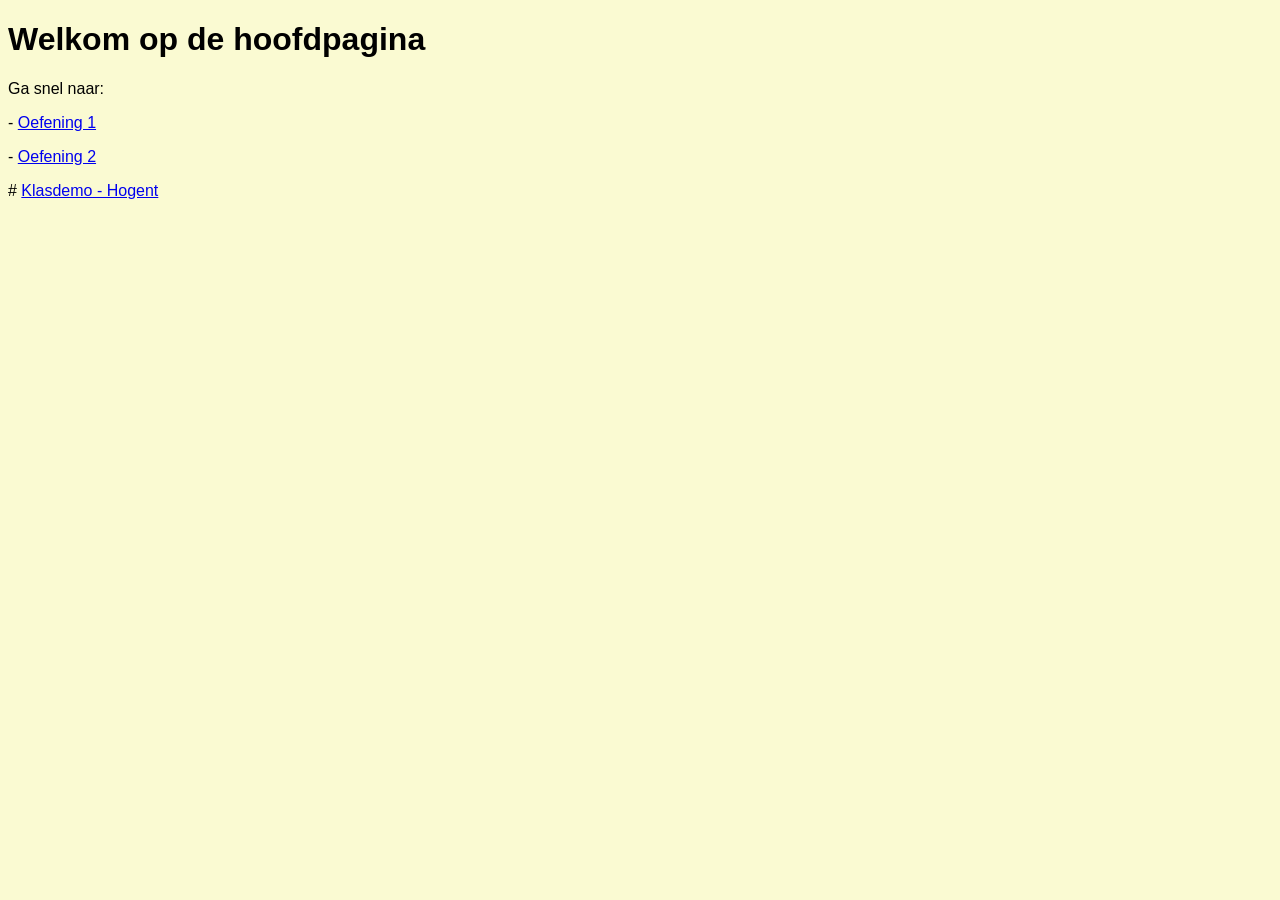
<file: index.html>
<!DOCTYPE html>
<html lang="nl">
<head>
    <meta charset="UTF-8">
    <meta name="viewport" content="width=device-width, initial-scale=1.0">
    <title>Hoofdpagina</title>
    <link rel="stylesheet" href="H1/Oefeningen/oefening2/css/styles.css">
</head>
<body>
    <h1>Welkom op de hoofdpagina</h1>
    <p>Ga snel naar:</p>
    <p>- <a href="/H1/Oefeningen/oefening1/">Oefening 1</a></p>
    <p>- <a href="/H1/Oefeningen/oefening2/">Oefening 2</a></p>
    <p># <a href="/H1/Oefeningen/voorbeeld-hogent/">Klasdemo - Hogent</a></p>
</body>
</html>
</file>
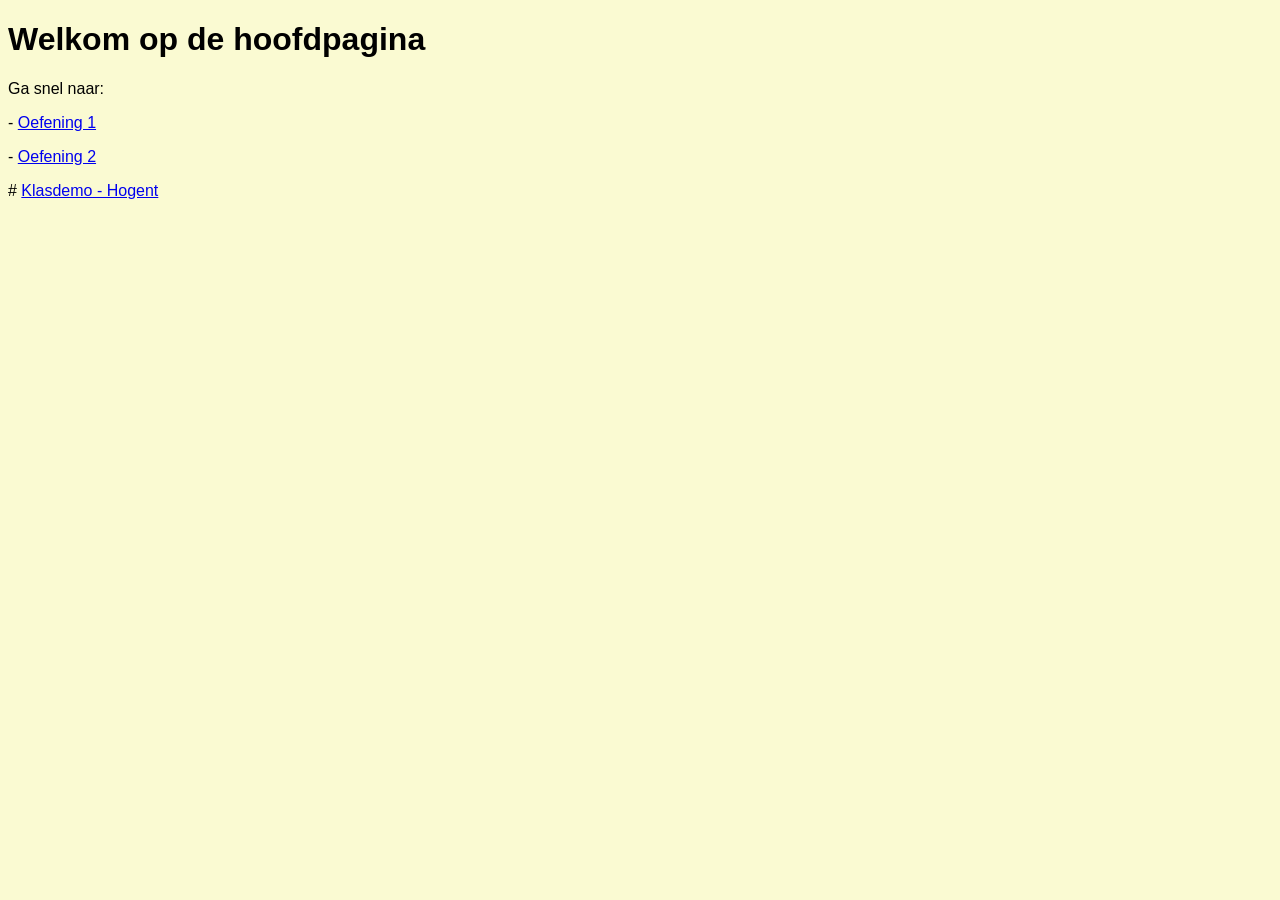
<file: H1/Oefeningen/index.html>
<!DOCTYPE html>
<html lang="nl">
<head>
    <meta charset="UTF-8">
    <meta name="viewport" content="width=device-width, initial-scale=1.0">
    <title>Hoofdpagina</title>
    <link rel="stylesheet" href="oefening2/css/styles.css">
</head>
<body>
    <h1>Welkom op de hoofdpagina</h1>
    <p>Ga snel naar:</p>
    <p>- <a href="/oefening1/">Oefening 1</a></p>
    <p>- <a href="/oefening2/">Oefening 2</a></p>
    <p># <a href="/voorbeeld-hogent/">Klasdemo - Hogent</a></p>
</body>
</html>
</file>
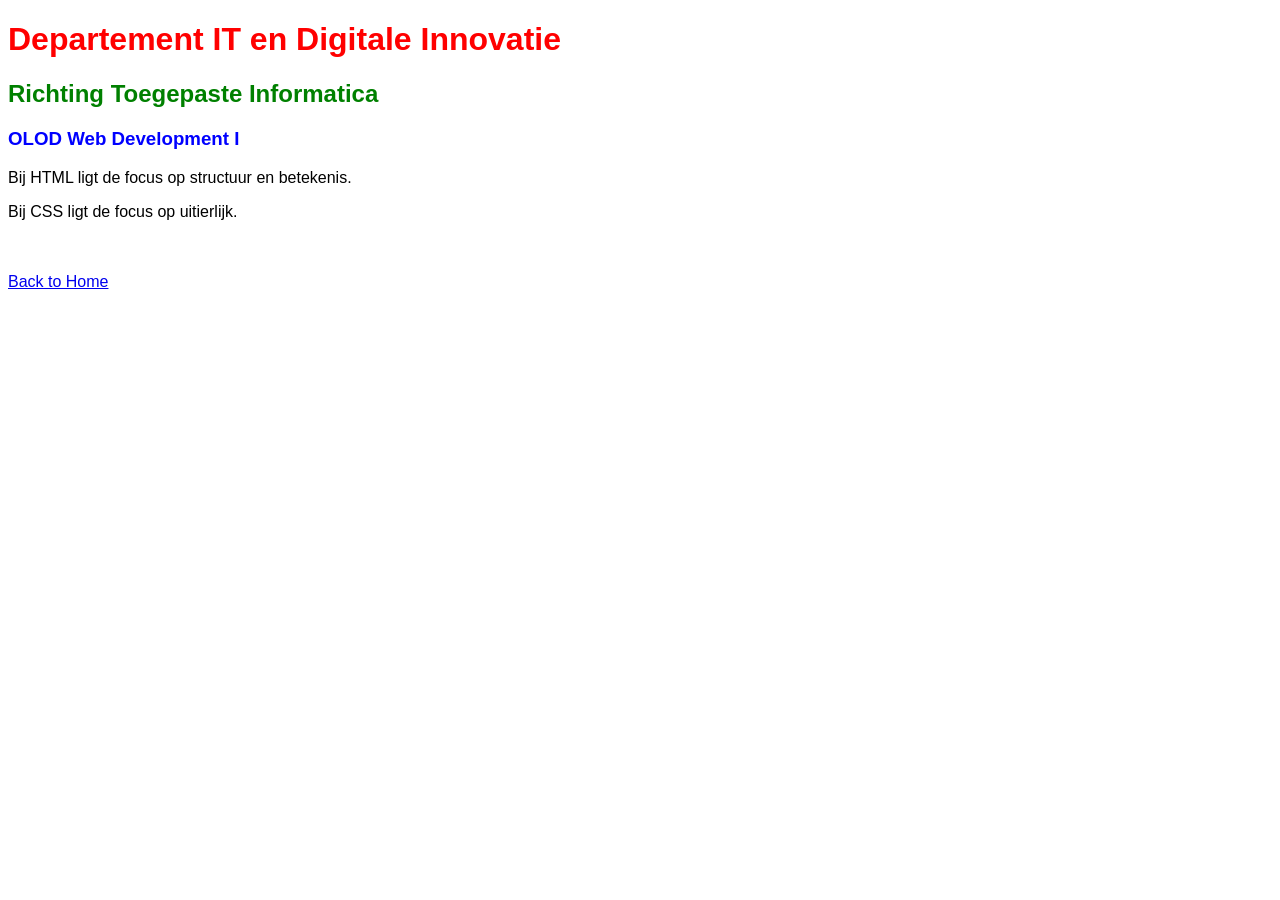
<file: H1/Oefeningen/oefening1/index.html>
<!DOCTYPE html>
<html lang="nl">

<head>
    <meta charset="UTF-8">
    <meta name="viewport" content="width=device-width, initial-scale=1.0">
    <title>Oefening01</title>
    <link rel="stylesheet" href="css/styles.css">
</head>

<body>
    <h1>Departement IT en Digitale Innovatie</h1>
    <h2>Richting Toegepaste Informatica</h2>
    <h3>OLOD Web Development I</h3>
    <p>Bij HTML ligt de focus op structuur en betekenis.</p>
    <p>Bij CSS ligt de focus op uitierlijk.</p>
    
    <br><br><a href="/">Back to Home</a>
</body>

</html>
</file>
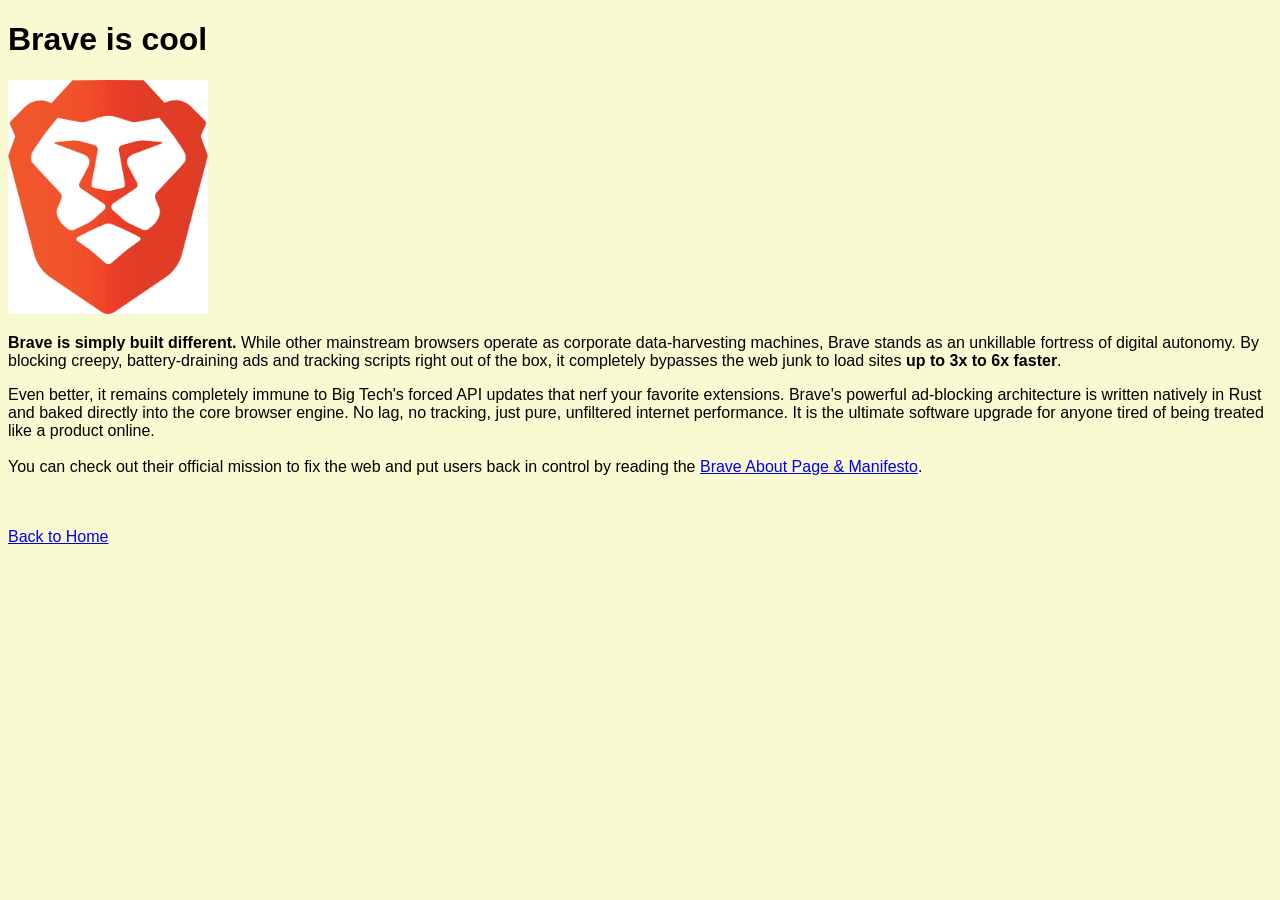
<file: H1/Oefeningen/oefening2/index.html>
<!DOCTYPE html>
<html lang="nl">

<head>
    <meta charset="UTF-8">
    <meta name="viewport" content="width=device-width, initial-scale=1.0">
    <title>My test page</title>
    <link rel="stylesheet" href="css/styles.css">
</head>

<body>
    <h1>Brave is cool</h1>
    <img src="img/brave_logo.png" alt="logo of the brave browser" />
    <p><b>Brave is simply built different.</b> While other mainstream browsers operate as corporate data-harvesting
        machines, Brave stands as an unkillable fortress of digital autonomy. By blocking creepy, battery-draining ads
        and tracking scripts right out of the box, it completely bypasses the web junk to load sites <b>up to 3x to 6x
            faster</b>.</p>
    <p> Even better, it remains completely immune to Big Tech's forced API updates that nerf your favorite extensions.
        Brave's powerful ad-blocking architecture is written natively in Rust and baked directly into the core browser
        engine. No lag, no tracking, just pure, unfiltered internet performance. It is the ultimate software upgrade for
        anyone tired of being treated like a product online. <br><br>You can check out their official mission to fix the
        web and put users back in control by reading the <a href="https://brave.com/about/">Brave About Page &
            Manifesto</a>. </p>
            
    <br><br><a href="/">Back to Home</a>
</body>

</html>
</file>
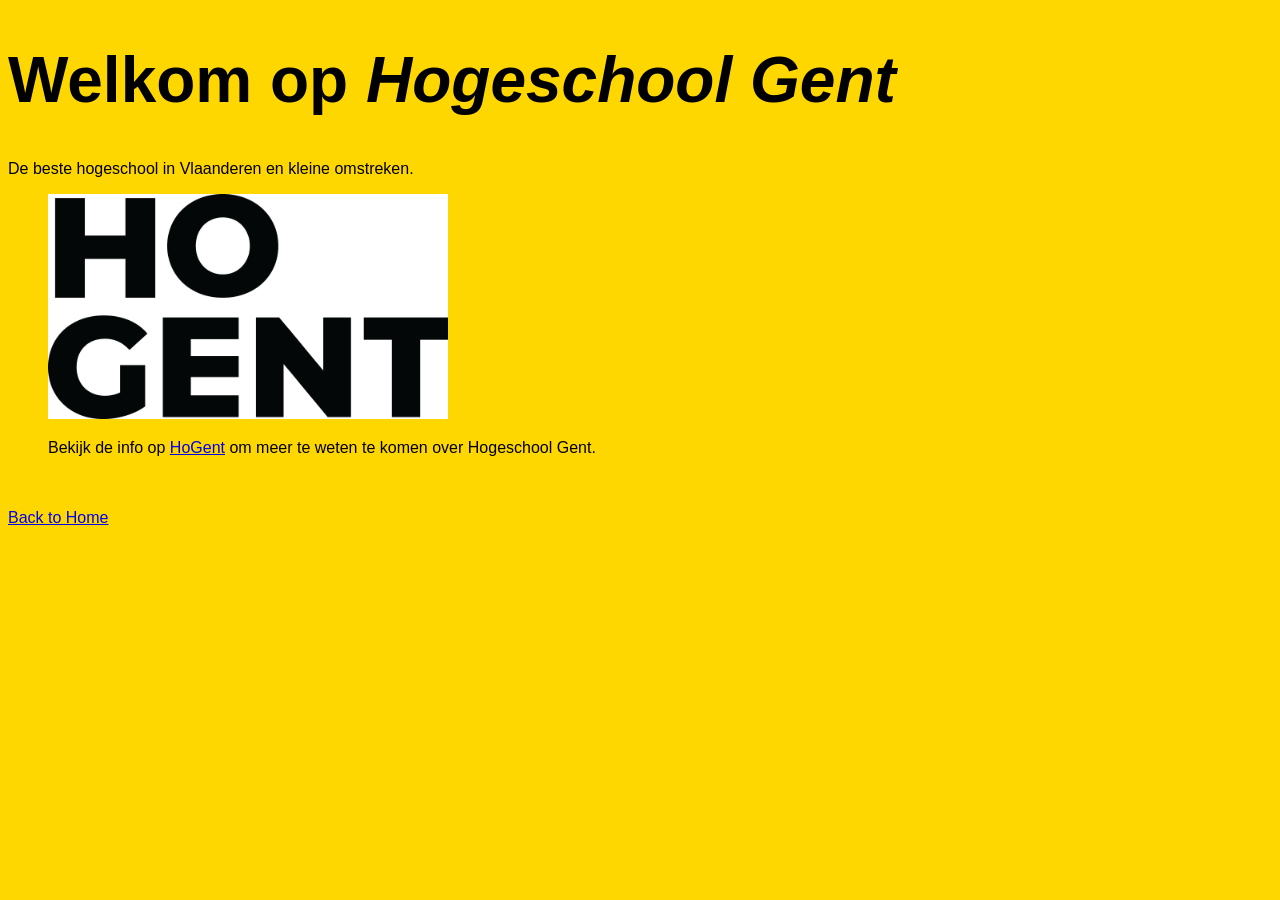
<file: H1/Oefeningen/voorbeeld-hogent/index.html>
<!DOCTYPE html>
<html lang="nl">
<head>
    <meta charset="UTF-8">
    <meta name="viewport" content="width=device-width, initial-scale=1.0">
    <title>My first page</title>
    <link rel="stylesheet" href="css/styles.css">
</head>
<body>
    <h1>Welkom op <em>Hogeschool Gent</em></h1>
    <p>De beste hogeschool in Vlaanderen en kleine omstreken.</p>
    <img src="img/hogent_logo.png" alt="Logo van hogenschool gent" class="inspringing">
    <p class="inspringing">Bekijk de info op <a href="https://hogent.be" target="_blank">HoGent</a> om meer te weten te komen over Hogeschool Gent.</p>

    <br><br><a href="/">Back to Home</a>
</body>
</html>
</file>
<file: H1/Oefeningen/oefening2/css/styles.css>
body {
    background-color: lightgoldenrodyellow;
    font-family: 'Segoe UI', Tahoma, Geneva, Verdana, sans-serif;
}

h1 {
    color: black;
}

img {
    max-width: 200px;
}
</file>
<file: H1/Oefeningen/oefening1/css/styles.css>
body {
    font-family: sans-serif;
}

h1 {
    color: red;
}

h2 {
    color: green;
}

h3 {
    color: blue;
}
</file>
<file: H1/Oefeningen/voorbeeld-hogent/css/styles.css>
body {
    background-color: gold;
    font-family: sans-serif;
}

h1 {
    font-size: 4rem;
}

img {
    max-width: 400px;
    background-color: white;
}

.inspringing {
    margin-left: 40px;
}
</file>
